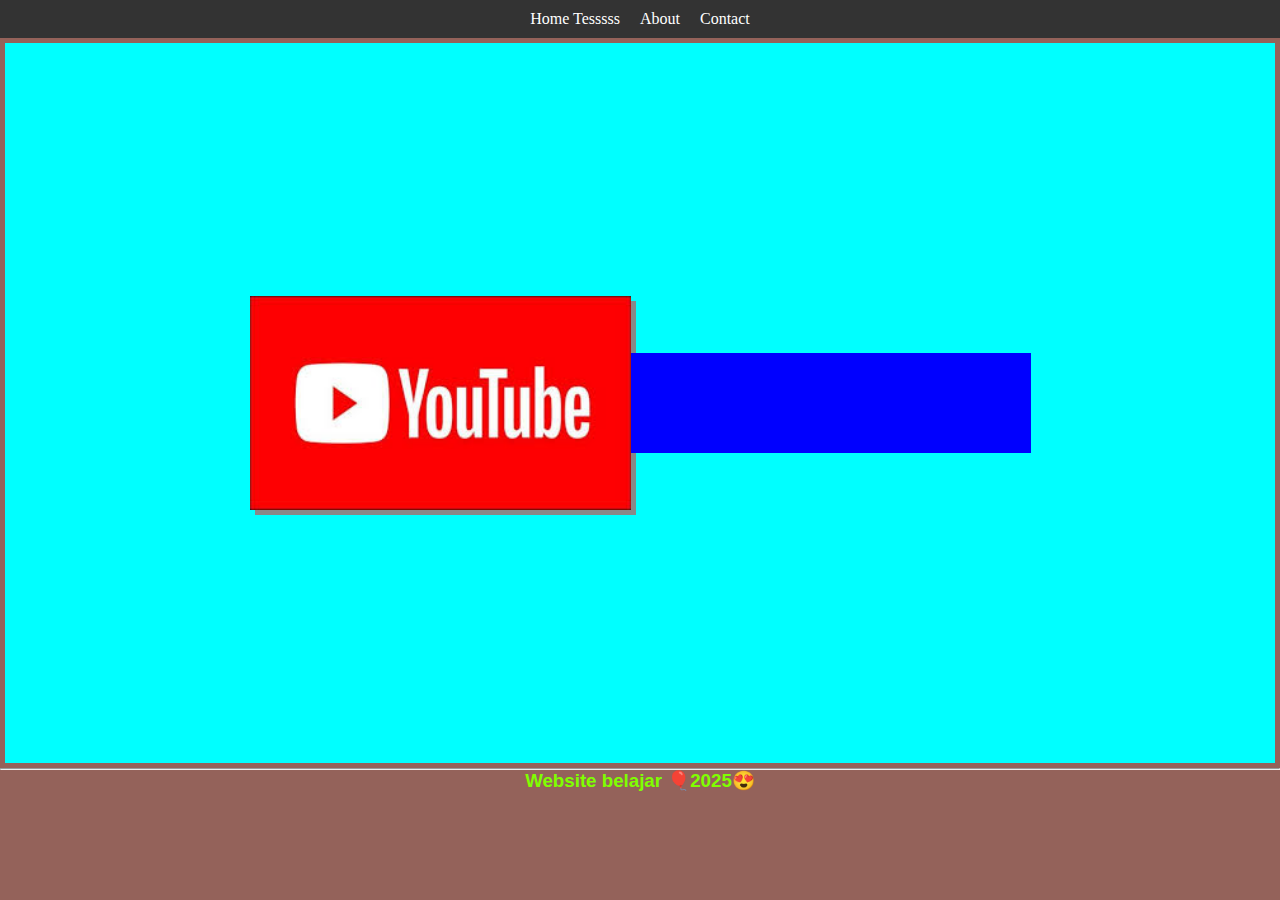
<file: index.html>
<!DOCTYPE html>
<html lang="en">
  <head>
    <meta charset="UTF-8" />
    <meta name="viewport" content="width=device-width, initial-scale=1.0" />
    <title>Document</title>
    <link rel="stylesheet" href="style.css" />
  </head>
  <body>
    <div class="container">
      <!-- navigation Bar -->
      <div clas="container-navbar">
        <ul class="ul-navbar">
          <li class="li-navbar">
            <a href="#" class="a-navbar">Home Tesssss</a>
          </li>
          <li class="li-navbar">
            <a href="about.html" class="a-navbar">About</a>
          </li>
          <li class="li-navbar">
            <a href="contact.html" class="a-navbar">Contact</a>
          </li>
        </ul>
      </div>
      <!-- navigation Bar end -->

      <!-- content -->
      <div class="container-content">
        <img src="yutub.jpg" class="img-content" />

        <!-- content end -->
        <!-- dari JS -->
        <div id="biodata"></div>
        <!-- dari JS end -->
      </div>

      <hr />
      <!-- footer -->
      <div class="footer">
        <h3>Website belajar 🎈2025😍</h3>
      </div>
      <!-- footer end -->
    </div>
    <script type="text/javascript" src="data.js" />
  </body>
</html>
</file>
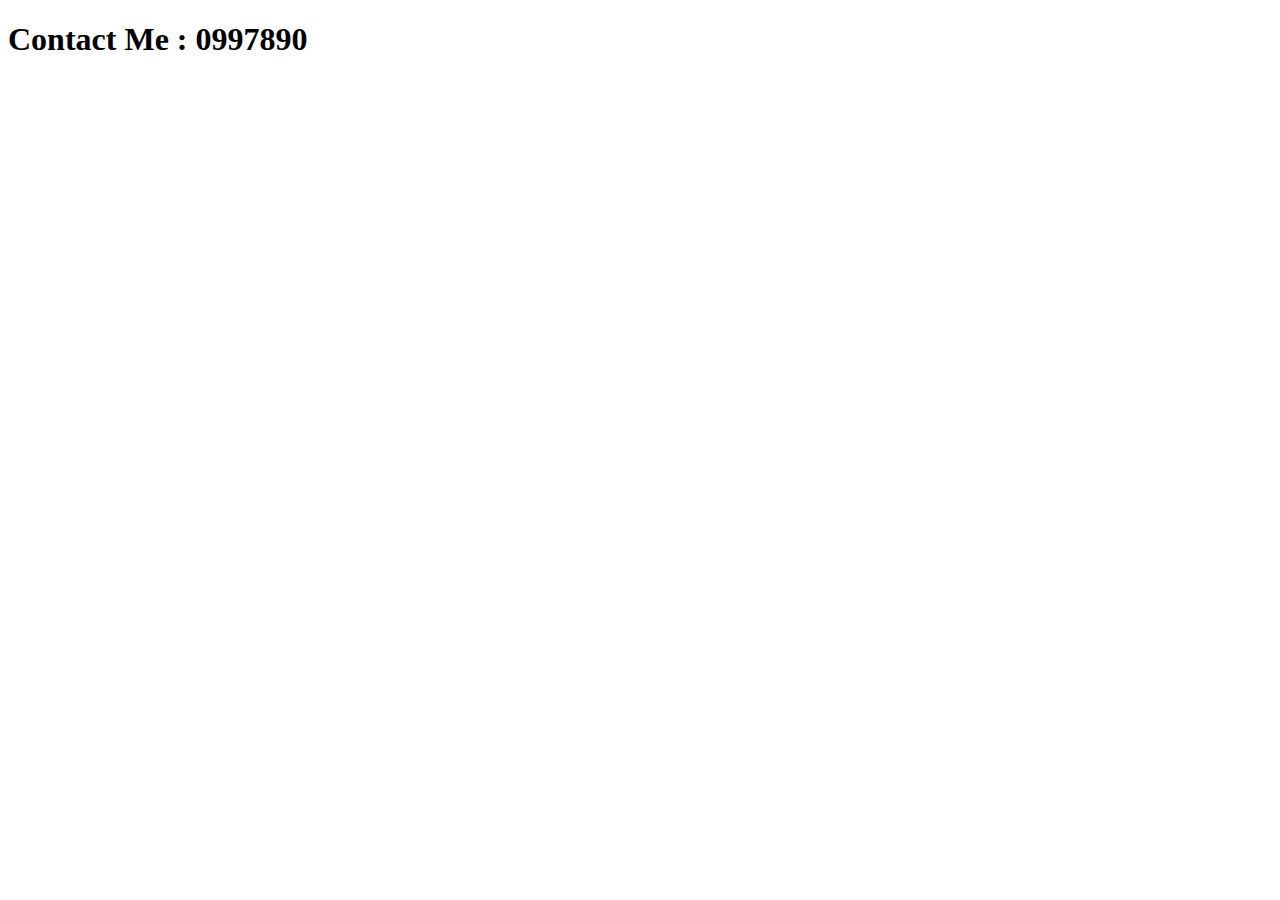
<file: contact.html>
<!DOCTYPE html>
<html lang="en">
  <head>
    <meta charset="UTF-8" />
    <meta name="viewport" content="width=device-width, initial-scale=1.0" />
    <title>Contact</title>
  </head>
  <body>
    <h1>Contact Me : 0997890</h1>
  </body>
</html>
</file>
<file: style.css>
*,
html {
  margin: 0;
  padding: 0;
}

body {
  background-color: rgb(148, 98, 90);
}

.container-navbar {
  background-color: rgba(46, 41, 41, 0.295);
  width: 100%;
  height: 10vh;
}

.ul-navbar {
  background-color: #333;
  justify-content: center;
  align-items: center;
  display: flex;
}

.li-navbar {
  padding: 5px;
  margin: 5px;
  list-style-type: none;
}

.li-navbar :hover {
  background-color: rgb(132, 19, 167);
  transition: 0.3s ease-in-out;
  transition-delay: 0.2s;
  border-radius: 5px;
  font-style: italic;
}

.a-navbar {
  color: white;
  text-decoration: none;
}

.container-content {
  background-color: aqua;
  justify-content: center;
  align-items: center;
  display: flex;
  height: 80vh;
  margin: 5px;
}

.img-content {
  width: 30%;
  justify-content: center;
  box-shadow: 5px 5px #888888;
}

.footer {
  justify-content: center;
  align-items: center;
  display: flex;
  font-family: "Segoe UI", Tahoma, Geneva, Verdana, sans-serif;
  color: chartreuse;
}

#biodata {
  background: blue;
  height: 100px;
  width: 400px;
}
</file>
